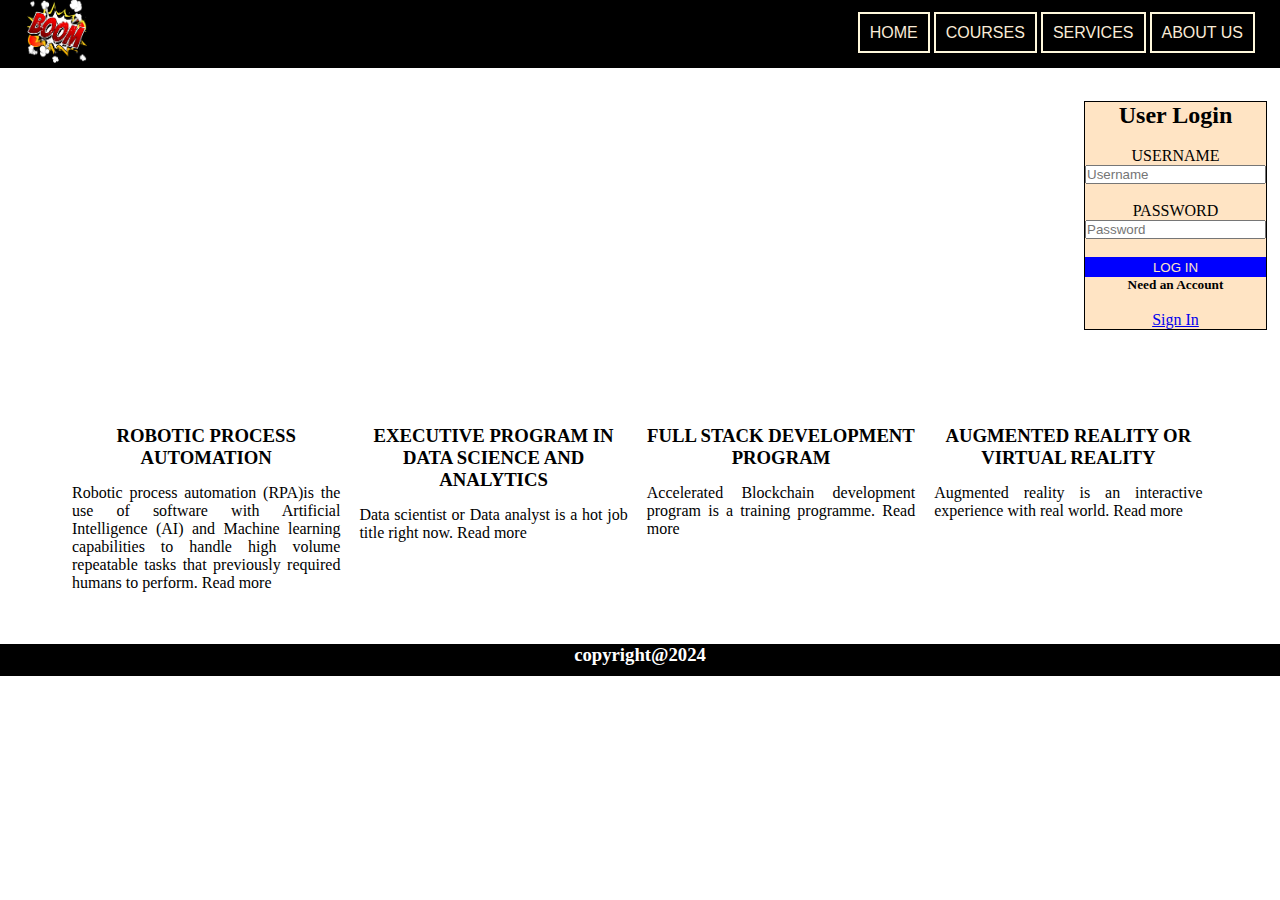
<file: INDEX.HTML>
<!DOCTYPE html>
<html lang="en">
<head>
    <meta charset="UTF-8">
    <meta name="viewport" content="width=device-width, initial-scale=1.0">
    <title>Document</title>
    
</head>
<link rel="stylesheet" href="STYLE.CSS">
<header>
    <img id="imgo" src="IMAGES/pngwing.com (1).png" height="65px" width="60px">
    
    <nav class="navigation">
        <a href="#">HOME</a>
        <A href="#">COURSES</A>
        <a href="#">SERVICES</a>
        <a href="#">ABOUT US</a>
    </nav>
</header>
<!-- Aside start here -->
<div class="side">
<h3>Why to associate with ICT Academy</h3>
<ul>
    <li>Government suppoerted and industry led program</li>
    <LI>Government scholorship and affordable fees model</LI>
    <li>One-stop shop for student , unemployed and working proffessional</li>
</ul>
</div>
<!-- Aside ends here -->
<!-- Login strts here -->
<form action="#" class="Login">
<h2>User Login</h2><br>
<label for="username">USERNAME</label><br>
<input type="text" placeholder="Username"><br><br>
<label for="password">PASSWORD</label><br>
<input type="password" placeholder="Password"><br><br>
<button id="btn">LOG IN</button><br>
<h5>Need an Account</h5><br>
<a href="#">Sign In</a>
</form>
<!-- Login ends here -->
   <!-- Course section starts here -->
   <div class="container">
     <div class="pbox">
       <h3>ROBOTIC PROCESS AUTOMATION</h3>
    <P>
        Robotic process automation (RPA)is the use of software with Artificial Intelligence (AI) and Machine learning capabilities to handle high volume repeatable tasks that previously required humans to perform.
        Read more
    </P>
    </div>
    
    <div class="pbox">
        <h3>EXECUTIVE PROGRAM IN DATA SCIENCE AND ANALYTICS</h3>
        <P>Data scientist or Data analyst is a hot job title right now.
            Read more
        </P>
    </div>
    <div class="pbox">
        <h3>FULL STACK DEVELOPMENT PROGRAM</h3>
        <P>Accelerated Blockchain development program is a training programme.
            Read more
        </P>
    </div>
    <div class="pbox">
        <h3>AUGMENTED REALITY OR VIRTUAL REALITY</h3>
        <P>Augmented reality is an interactive experience with real world.
            Read more
        </P>
    </div>

   </div>
     <!-- Course section ends here --> 
   
    <!--footer starts here-->
    <footer>
      <h3>copyright@2024</h3>
    </footer>
    
    <body>

    </body>
    

</html>
</file>
<file: STYLE.CSS>
*{
    margin: 0%;
    padding: 0%;
}
body {
    background-image: url(https://c4.wallpaperflare.com/wallpaper/246/462/453/laptop-macbook-iphone-apple-wallpaper-preview.jpg);
    background-size: cover;
}
header{
    background-color: rgb(0, 0, 0);
    margin-top: -39px;
}
#imgo {
    margin: 1px;
    margin-left: 27px;
    margin-top: 37px;
   
}
.navigation {
    float: right;
    margin: 100px;
    margin-top: 63px;
    margin-right: 25px;
}
.navigation a {
    font-family: Impact, Haettenschweiler, 'Arial Narrow Bold', sans-serif;
    color: antiquewhite;
    text-decoration: none;
    border: 2px solid cornsilk;
    padding: 10px; 
}

.navigation a:hover{
    background-color:teal;
    color: black;
    
}
.side{
    /* border: 2px  black; */
   color: rgb(255, 255, 255);
    margin: 29px;
    width: 50%;
    font-family:'Lucida Sans', 'Lucida Sans Regular', 'Lucida Grande', 'Lucida Sans Unicode', Geneva, Verdana, sans-serif;
    float: left;
}
.side h3{
    margin-bottom: 10px;
}

.side li{
    list-style: square;
    padding: 2px;
}
.Login
{
    border: 1px solid black;
    float: right;
    background-color: bisque;
    margin-top: -41px;
    margin-right: 13px;   
}
#btn{
    background-color: blue;
    width: 100%;
    color: bisque;
    border: none;
    height: 1.5em;
}
.Login{
    text-align: center;
}
.container{
    margin-top: 350px;
    margin-left: 60px;
}
.pbox{
    border: 2px solid white;
    float: left;
    width: 22%;
    margin-left: 5px;
    background-color: white;
    padding: 5px;
    height: 13em;
}
.pbox h3{
    text-align: center;
    margin-bottom: 15px;
}
.pbox p{
    text-align: justify;
}
.pbox a{
    color: red;
    text-decoration: none;
}
 footer {
    background-color: black;
    color: white;
    text-align: center;
    margin-top: 45%;
    height: 2em;
}
</file>
